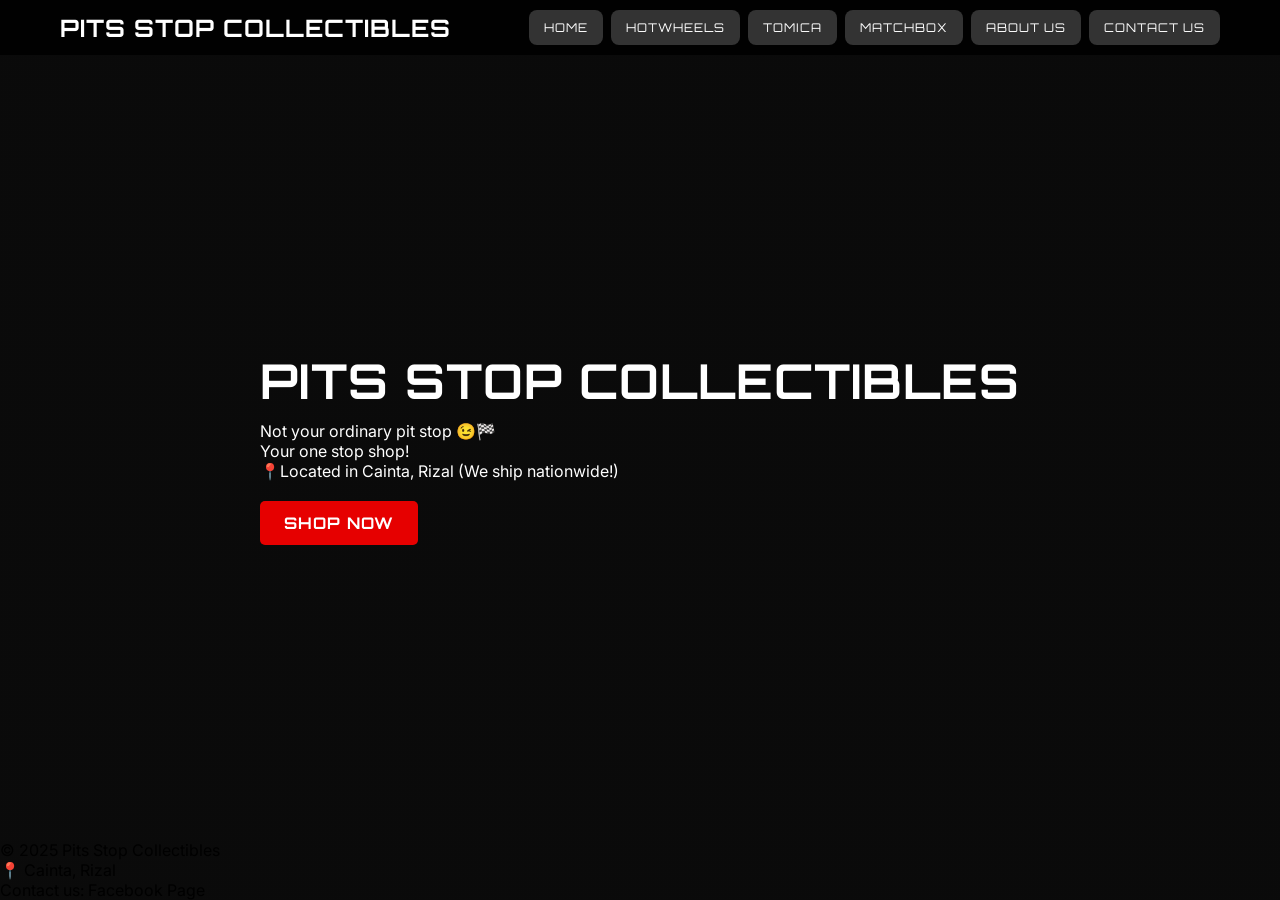
<file: index.html>
<!DOCTYPE html>
<html lang="en">
<head>
    <meta charset="UTF-8">
    <meta name="viewport" content="width=device-width, initial-scale=1.0">
    <title>Home | Pits Stop Collectibles</title>
    <link rel="icon" type="image/png" href="https://raw.githubusercontent.com/XyrishLey/Pits-Stops-Collectibles-Website/refs/heads/main/favicon.ico">
    <link href="https://fonts.googleapis.com/css2?family=Orbitron:wght@700&family=Inter:wght@400;700&display=swap" rel="stylesheet">
    <link rel="stylesheet" href="style.css">
</head>
<body>
    <header>
        <nav class="nav-bar">
            <a href="home.html" class="nav-logo">
                <h2 class="logo-text">Pits Stop Collectibles</h2>
            </a>
            <ul class="nav-menu">
                <li class="nav-item"><a href="index.html" class="nav-button">Home</a></li>
                <li class="nav-item"><a href="hotwheels.html" class="nav-button">Hotwheels</a></li>
                <li class="nav-item"><a href="tomica.html" class="nav-button">Tomica</a></li>
                <li class="nav-item"><a href="matchbox.html" class="nav-button">Matchbox</a></li>
                <li class="nav-item"><a href="aboutUs.html" class="nav-button">About Us</a></li>
                <li class="nav-item">
                    <a href="https://www.facebook.com/profile.php?id=61572190615239" class="nav-button">Contact Us</a>
                </li>
            </ul>
        </nav>
    </header>

    <section class="hero">
        <div class="hero-inner">
            <h1>Pits Stop Collectibles</h1>
            <p>Not your ordinary pit stop 😉🏁</p>
            <p>Your one stop shop!</p>
            <p>📍Located in Cainta, Rizal (We ship nationwide!)</p>
            <a href="hotwheels.html" class="cta-button">Shop now</a>
        </div>
    </section>
    
    <footer>
        <p>© 2025 Pits Stop Collectibles</p>
        <p>📍 Cainta, Rizal</p>
        <p>Contact us: Facebook Page</p>
    </footer>
    
</body>
</html>
</file>
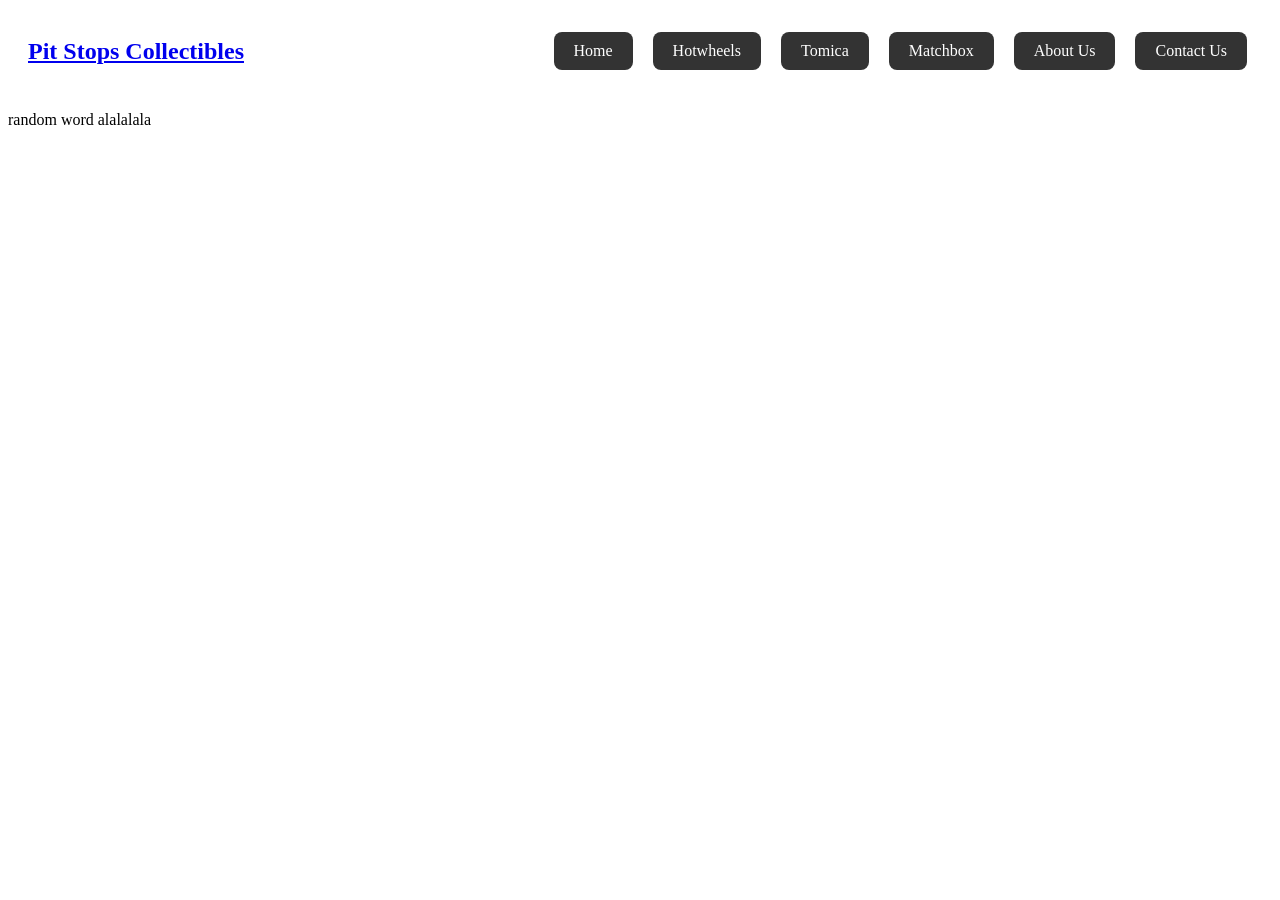
<file: WEBDEV PROJ 2/home.html>
<!DOCTYPE html>
<html lang="en">
<head>
    <meta charset="UTF-8">
    <meta name="viewport" content="width=device-width, initial-scale=1.0">
    <title>Home</title>

    <link rel="stylesheet" href="style.css">    
</head>

<body>
    <header>
        <section class="top">
            <nav class="nav-bar">
                <a href="home.html" class="nav-logo">
                    <h2 class="logo-text">Pit Stops Collectibles</h2>
                </a>

                <ul class="nav-menu">
                    <li class="nav-item">
                        <a href="home.html" class="nav-button">Home</a>
                    </li>
                    <li class="nav-item">
                        <a href="hotwheels.html" class="nav-button">Hotwheels</a>
                    </li>
                    <li class="nav-item">
                        <a href="tomica.html" class="nav-button">Tomica</a>
                    </li>
                    <li class="nav-item">
                        <a href="matchbox.html" class="nav-button">Matchbox</a>
                    </li>
                    <li class="nav-item">
                        <a href="contact.html" class="nav-button">About Us</a>
                    </li>
                    <li class="nav-item">
                        <a href="https://www.facebook.com/profile.php?id=61572190615239" class="nav-button">Contact Us</a>
                    </li>
                </ul>
            </nav>
        </section>
    </header>

    <section>
        <div class="banner">
            <p>random word alalalala</p>  
        </div>
    </section>
</body>
</html>
</file>
<file: style.css>
* {
    margin: 0;
    padding: 0;
    box-sizing: border-box;
    font-family: 'Inter', sans-serif;
}

body {
    display: flex;
    flex-direction: column;
    min-height: 100vh;
    margin: 0;
    padding: 0;
    background-image: linear-gradient(rgba(0, 0, 0, 0.4), rgba(0, 0, 0, 0.4)), 
                      url('https://raw.githubusercontent.com/XyrishLey/Pits-Stops-Collectibles-Website/refs/heads/main/cover%20photo.jpg');
    background-size: cover;
    background-position: center;
    background-attachment: fixed;
    background-repeat: no-repeat;
    background-color: #111;
}

.logo-text, .hero-inner h1, .product-card h3, .nav-button, .cta-button, .buy-btn {
    font-family: 'Orbitron', sans-serif;
    text-transform: uppercase;
    letter-spacing: 1px;
}

header {
    width: 100%;
    background-color: rgba(0, 0, 0, 0.9);
    padding: 10px 0;
    position: relative; 
    z-index: 10;
}

.hero {
    margin-top: 0;
    height: 60vh; 
    width: 100%;
    background: transparent;
    display: flex;
    flex-direction: column;
    align-items: center;
    justify-content: center;
    color: white;
    flex: 1;
}

.hero-inner h1 {
    font-size: 3rem;
    margin-bottom: 10px;
}

.cta-button {
    display: inline-block;
    padding: 12px 24px;
    background-color: #e60000;
    color: white;
    text-decoration: none;
    border-radius: 5px;
    font-weight: bold;
    margin-top: 20px;
    transition: transform 0.3s, background-color 0.3s;
}

.cta-button:hover {
    transform: scale(1.1);
    background-color: #ff0000;
}

.nav-logo {
    color: inherit; 
    text-decoration: none; 
    display: inline-block;
    transition: transform 0.3s;
}

.nav-logo:hover {
    transform: scale(1.05);
}

.logo-text {
    color: white;
    margin: 0;
    text-decoration: none;
}

.nav-bar {
    display: flex;
    justify-content: space-between;
    align-items: center;
    max-width: 1200px;
    margin: 0 auto;
    padding: 0 20px;
}

.nav-menu {
    display: flex;
    list-style: none;
    gap: 8px;
    margin: 0;
    padding: 0;
    align-items: center;
}

.nav-button {
    display: inline-block;
    padding: 10px 15px;
    background-color: #333;
    color: white;
    text-decoration: none;
    border-radius: 8px;
    transition: 0.3s;
    font-size: 0.75rem;
    white-space: nowrap;
}

.nav-button:hover {
    background-color: #555;
    transform: translateY(-3px);
    box-shadow: 0 5px 15px rgba(255, 255, 255, 0.1);
}

.products {
    display: grid;
    grid-template-columns: repeat(4, 1fr);
    gap: 20px;
    padding: 20px;
    z-index: 1; 
}

.product-card {
    background: rgba(255, 255, 255, 0.6);
    backdrop-filter: blur(10px);
    -webkit-backdrop-filter: blur(10px); 
    border: 1px solid rgba(255, 255, 255, 0.3);
    border-radius: 12px;
    padding: 15px;
    text-align: center;
    box-shadow: 0 8px 32px rgba(0, 0, 0, 0.2);
    transition: transform 0.3s, box-shadow 0.3s, background 0.3s;
    cursor: pointer;
}

.product-card h3 {
    color: #000;
    margin-top: 10px;
    font-size: 1rem;
}

.product-card p {
    font-weight: bold;
    color: #e60000;
    margin: 5px 0;
}

.product-card:hover {
    transform: translateY(-10px);
    background: rgba(255, 255, 255, 0.85);
    box-shadow: 0 10px 20px rgba(0, 0, 0, 0.4);
}

.product-card img {
    width: auto;
    height: 400px;
    object-fit: contain;
    border-radius: 10px;
}

.product-card button, .buy-btn {
    background: #ff4d4d;
    color: white;
    border: none;
    padding: 10px;
    margin-top: 10px;
    width: 100%;
    border-radius: 8px;
    cursor: pointer;
    display: inline-block;
    text-decoration: none;
    transition: 0.3s;
    font-weight: bold;
}

.product-card button:hover, .buy-btn:hover {
    background: #e60000;
    transform: scale(1.02);
}

.about-hero {
    height: 90vh; 
    width: 100%;
    background: transparent; 
    display: flex;
    flex-direction: column;
    align-items: center;
    justify-content: center;
    color: white;
    text-align: center;
}

.social-container {
    display: flex;
    gap: 60px;
    margin-bottom: 40px;
}

.social-box {
    text-decoration: none;
    color: white;
    display: flex;
    flex-direction: column;
    align-items: center;
    transition: transform 0.3s;
}

.social-box:hover {
    transform: scale(1.1);
}

.social-box img {
    width: 120px;
    height: 120px;
    margin-bottom: 10px;
}

.about-description {
    max-width: 700px;
    background: rgba(0, 0, 0, 0.7); 
    padding: 20px;
    border-radius: 10px;
    font-size: 1.1rem;
    line-height: 1.5;
}
</file>
<file: WEBDEV PROJ 2/style.css>
.nav-button {
  display: inline-block;
  padding: 10px 20px;
  background-color: #333;
  color: white;
  text-decoration: none;
  border-radius: 8px;
  margin: 5px;
  transition: 0.3s;
}

.nav-button:hover {
  background-color: #555;
}

.nav-bar {
  display: flex;
  justify-content: space-between;
  align-items: center;
  padding: 10px 20px;
}

.nav-menu {
  display: flex;
  list-style: none;
  gap: 10px;
  margin: 0;
  padding: 0;
}

.products {
  display: grid;
  grid-template-columns: repeat(auto-fit, minmax(200px, 1fr));
  gap: 20px;
  padding: 20px;
}

.product-card {
  background: white;
  border-radius: 12px;
  padding: 15px;
  text-align: center;
  box-shadow: 0 4px 10px rgba(0,0,0,0.1);
}

.product-card img {
  width: auto;
  height: 400px;
  object-fit: contain;
  border-radius: 10px;
}

.product-card button {
  background: #ff4d4d;
  color: white;
  border: none;
  padding: 10px;
  margin-top: 10px;
  width: 100%;
  border-radius: 8px;
  cursor: pointer;
}

.product-card button:hover {
  background: #e60000;
}

.buy-btn {
  display: inline-block;
  background: #ff4d4d;
  color: white;
  padding: 10px;
  text-decoration: none;
  border-radius: 8px;
  width: 100%;
}

.buy-btn:hover {
  background: #e60000;
}
</file>
